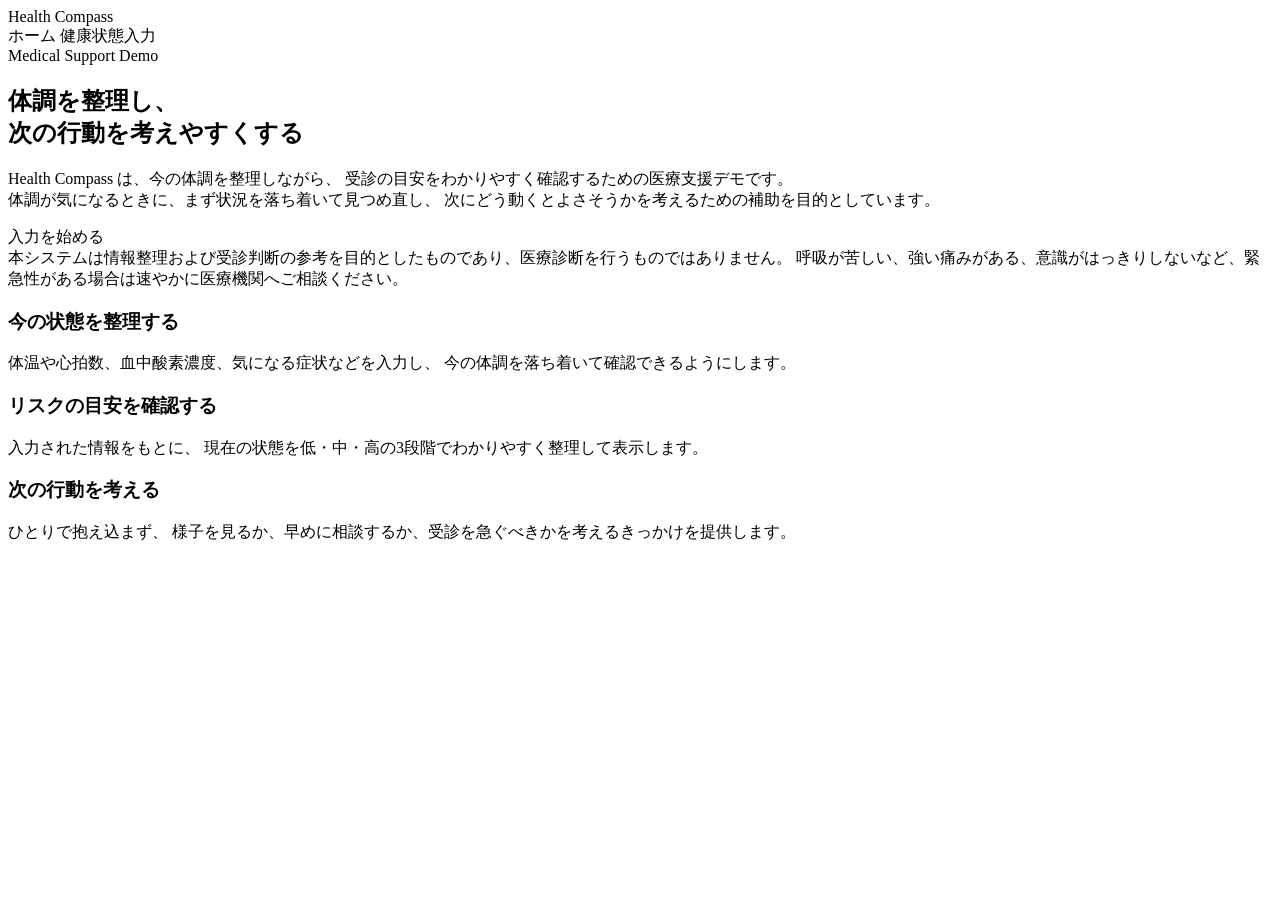
<file: src/main/resources/templates/index.html>
<!DOCTYPE html>
<html lang="ja" xmlns:th="http://www.thymeleaf.org">
<head>
    <meta charset="UTF-8">
    <meta name="viewport" content="width=device-width, initial-scale=1.0">
    <title>Health Compass</title>
    <link rel="stylesheet" th:href="@{/css/style.css}">
</head>
<body>

<header class="navbar">
    <div class="container navbar-inner">
        <a th:href="@{/}" class="logo">Health Compass</a>
        <nav class="nav-links">
            <a th:href="@{/}">ホーム</a>
            <a th:href="@{/triage}">健康状態入力</a>
        </nav>
    </div>
</header>

<main>
    <section class="hero">
        <div class="container">
            <div class="hero-card">
                <div class="hero-badge">Medical Support Demo</div>
                <h1>体調を整理し、<br>次の行動を考えやすくする</h1>
                <p>
                    Health Compass は、今の体調を整理しながら、
                    受診の目安をわかりやすく確認するための医療支援デモです。<br>
                    体調が気になるときに、まず状況を落ち着いて見つめ直し、
                    次にどう動くとよさそうかを考えるための補助を目的としています。
                </p>

                <div class="button-group">
                    <a th:href="@{/triage}" class="btn btn-primary">入力を始める</a>
                </div>

                <div class="notice">
                    本システムは情報整理および受診判断の参考を目的としたものであり、医療診断を行うものではありません。
                    呼吸が苦しい、強い痛みがある、意識がはっきりしないなど、緊急性がある場合は速やかに医療機関へご相談ください。
                </div>
            </div>
        </div>
    </section>

    <section class="section">
        <div class="container">
            <div class="grid">
                <div class="info-card">
                    <h3>今の状態を整理する</h3>
                    <p>
                        体温や心拍数、血中酸素濃度、気になる症状などを入力し、
                        今の体調を落ち着いて確認できるようにします。
                    </p>
                </div>

                <div class="info-card">
                    <h3>リスクの目安を確認する</h3>
                    <p>
                        入力された情報をもとに、
                        現在の状態を低・中・高の3段階でわかりやすく整理して表示します。
                    </p>
                </div>

                <div class="info-card">
                    <h3>次の行動を考える</h3>
                    <p>
                        ひとりで抱え込まず、
                        様子を見るか、早めに相談するか、受診を急ぐべきかを考えるきっかけを提供します。
                    </p>
                </div>
            </div>
        </div>
    </section>
</main>

</body>
</html>
</file>
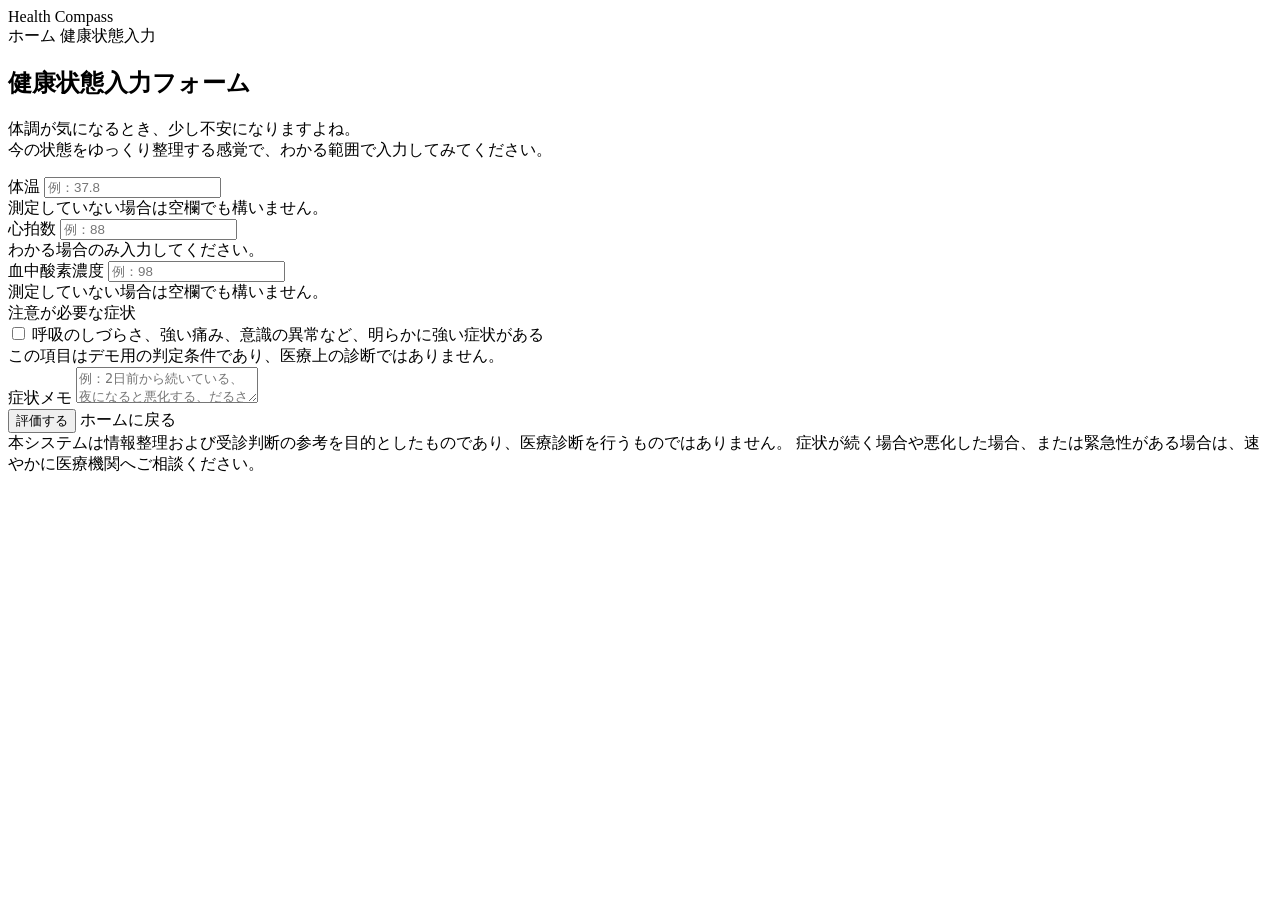
<file: src/main/resources/templates/triage-form.html>
<!DOCTYPE html>
<html lang="ja" xmlns:th="http://www.thymeleaf.org">
<head>
    <meta charset="UTF-8">
    <meta name="viewport" content="width=device-width, initial-scale=1.0">
    <title>健康状態入力</title>
    <link rel="stylesheet" th:href="@{/css/style.css}">
</head>
<body>

<header class="navbar">
    <div class="container navbar-inner">
        <a th:href="@{/}" class="logo">Health Compass</a>
        <nav class="nav-links">
            <a th:href="@{/}">ホーム</a>
            <a th:href="@{/triage}">健康状態入力</a>
        </nav>
    </div>
</header>

<main>
    <section class="page-header">
        <div class="container">
            <h1>健康状態入力フォーム</h1>
            <p>
                体調が気になるとき、少し不安になりますよね。<br>
                今の状態をゆっくり整理する感覚で、わかる範囲で入力してみてください。
            </p>
        </div>
    </section>

    <section>
        <div class="container">
            <div class="form-card">
                <form th:action="@{/triage}" th:object="${healthRecordForm}" method="post">
                    <div class="form-grid">

                        <div class="form-group">
                            <label for="temperature">体温</label>
                            <input id="temperature" type="number" step="0.1" th:field="*{temperature}" placeholder="例：37.8">
                            <div class="helper-text">測定していない場合は空欄でも構いません。</div>
                        </div>

                        <div class="form-group">
                            <label for="heartRate">心拍数</label>
                            <input id="heartRate" type="number" th:field="*{heartRate}" placeholder="例：88">
                            <div class="helper-text">わかる場合のみ入力してください。</div>
                        </div>

                        <div class="form-group">
                            <label for="oxygenLevel">血中酸素濃度</label>
                            <input id="oxygenLevel" type="number" th:field="*{oxygenLevel}" placeholder="例：98">
                            <div class="helper-text">測定していない場合は空欄でも構いません。</div>
                        </div>

                        <div class="form-group full-width">
                            <label>注意が必要な症状</label>
                            <div class="checkbox-group">
                                <input id="dangerSign" type="checkbox" th:field="*{dangerSign}">
                                <label for="dangerSign">呼吸のしづらさ、強い痛み、意識の異常など、明らかに強い症状がある</label>
                            </div>
                            <div class="helper-text">この項目はデモ用の判定条件であり、医療上の診断ではありません。</div>
                        </div>

                        <div class="form-group full-width">
                            <label for="symptomNote">症状メモ</label>
                            <textarea id="symptomNote" th:field="*{symptomNote}" placeholder="例：2日前から続いている、夜になると悪化する、だるさもある など"></textarea>
                        </div>

                    </div>

                    <div class="form-actions">
                        <button type="submit" class="btn btn-primary">評価する</button>
                        <a th:href="@{/}" class="btn btn-secondary">ホームに戻る</a>
                    </div>

                    <div class="notice">
                        本システムは情報整理および受診判断の参考を目的としたものであり、医療診断を行うものではありません。
                        症状が続く場合や悪化した場合、または緊急性がある場合は、速やかに医療機関へご相談ください。
                    </div>
                </form>
            </div>
        </div>
    </section>
</main>

</body>
</html>
</file>
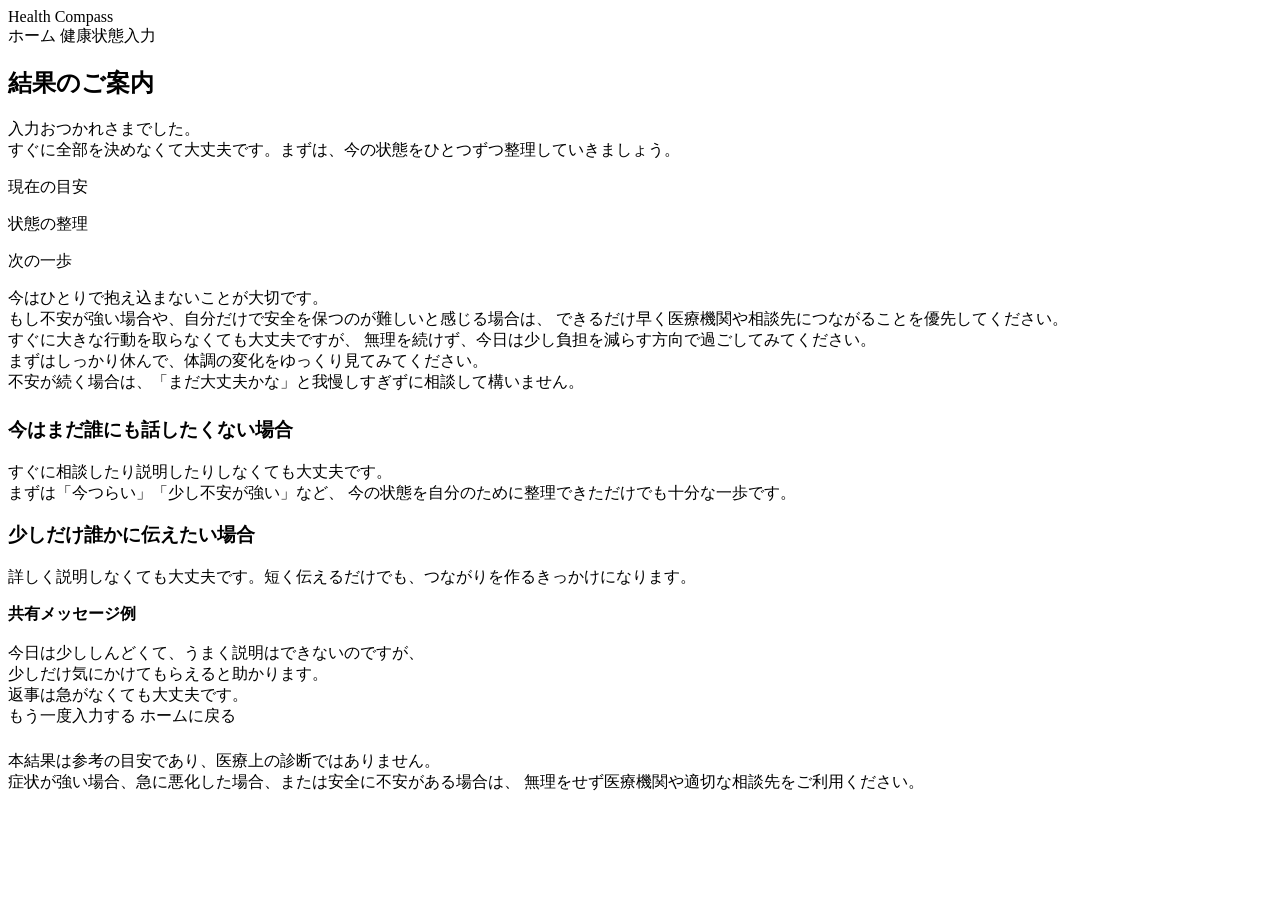
<file: src/main/resources/templates/triage-result.html>
<!DOCTYPE html>
<html lang="ja" xmlns:th="http://www.thymeleaf.org">
<head>
    <meta charset="UTF-8">
    <meta name="viewport" content="width=device-width, initial-scale=1.0">
    <title>トリアージ結果</title>
    <link rel="stylesheet" th:href="@{/css/style.css}">
</head>
<body>

<header class="navbar">
    <div class="container navbar-inner">
        <a th:href="@{/}" class="logo">Health Compass</a>
        <nav class="nav-links">
            <a th:href="@{/}">ホーム</a>
            <a th:href="@{/triage}">健康状態入力</a>
        </nav>
    </div>
</header>

<main>
    <section class="page-header">
        <div class="container">
            <h1>結果のご案内</h1>
            <p>
                入力おつかれさまでした。<br>
                すぐに全部を決めなくて大丈夫です。まずは、今の状態をひとつずつ整理していきましょう。
            </p>
        </div>
    </section>

    <section>
        <div class="container">
            <div class="form-card">

                <div class="form-grid">
                    <div class="form-group full-width">
                        <label>現在の目安</label>
                        <p th:text="${result.level == 'HIGH' ? '高めの注意が必要な状態' :
                                     (result.level == 'MEDIUM' ? '少し注意が必要な状態' : 'ひとまず大きな心配は強くなさそうな状態')}">
                        </p>
                    </div>

                    <div class="form-group full-width">
                        <label>状態の整理</label>
                        <p th:text="${result.message}"></p>
                    </div>

                    <div class="form-group full-width">
                        <label>次の一歩</label>
                        <p th:text="${result.action}"></p>
                    </div>
                </div>

                <div class="notice" th:if="${result.level == 'HIGH'}">
                    今はひとりで抱え込まないことが大切です。<br>
                    もし不安が強い場合や、自分だけで安全を保つのが難しいと感じる場合は、
                    できるだけ早く医療機関や相談先につながることを優先してください。
                </div>

                <div class="notice" th:if="${result.level == 'MEDIUM'}">
                    すぐに大きな行動を取らなくても大丈夫ですが、
                    無理を続けず、今日は少し負担を減らす方向で過ごしてみてください。
                </div>

                <div class="notice" th:if="${result.level == 'LOW'}">
                    まずはしっかり休んで、体調の変化をゆっくり見てみてください。<br>
                    不安が続く場合は、「まだ大丈夫かな」と我慢しすぎずに相談して構いません。
                </div>

                <div class="form-card" style="margin-top: 24px;">
                    <h3>今はまだ誰にも話したくない場合</h3>
                    <p>
                        すぐに相談したり説明したりしなくても大丈夫です。<br>
                        まずは「今つらい」「少し不安が強い」など、
                        今の状態を自分のために整理できただけでも十分な一歩です。
                    </p>
                </div>

                <div class="form-card" style="margin-top: 16px;">
                    <h3>少しだけ誰かに伝えたい場合</h3>
                    <p>
                        詳しく説明しなくても大丈夫です。短く伝えるだけでも、つながりを作るきっかけになります。
                    </p>

                    <div class="notice">
                        <strong>共有メッセージ例</strong><br><br>
                        今日は少ししんどくて、うまく説明はできないのですが、<br>
                        少しだけ気にかけてもらえると助かります。<br>
                        返事は急がなくても大丈夫です。
                    </div>
                </div>

                <div class="form-actions">
                    <a th:href="@{/triage}" class="btn btn-primary">もう一度入力する</a>
                    <a th:href="@{/}" class="btn btn-secondary">ホームに戻る</a>
                </div>

                <div class="notice" style="margin-top: 24px;">
                    本結果は参考の目安であり、医療上の診断ではありません。<br>
                    症状が強い場合、急に悪化した場合、または安全に不安がある場合は、
                    無理をせず医療機関や適切な相談先をご利用ください。
                </div>

            </div>
        </div>
    </section>
</main>

</body>
</html>
</file>
